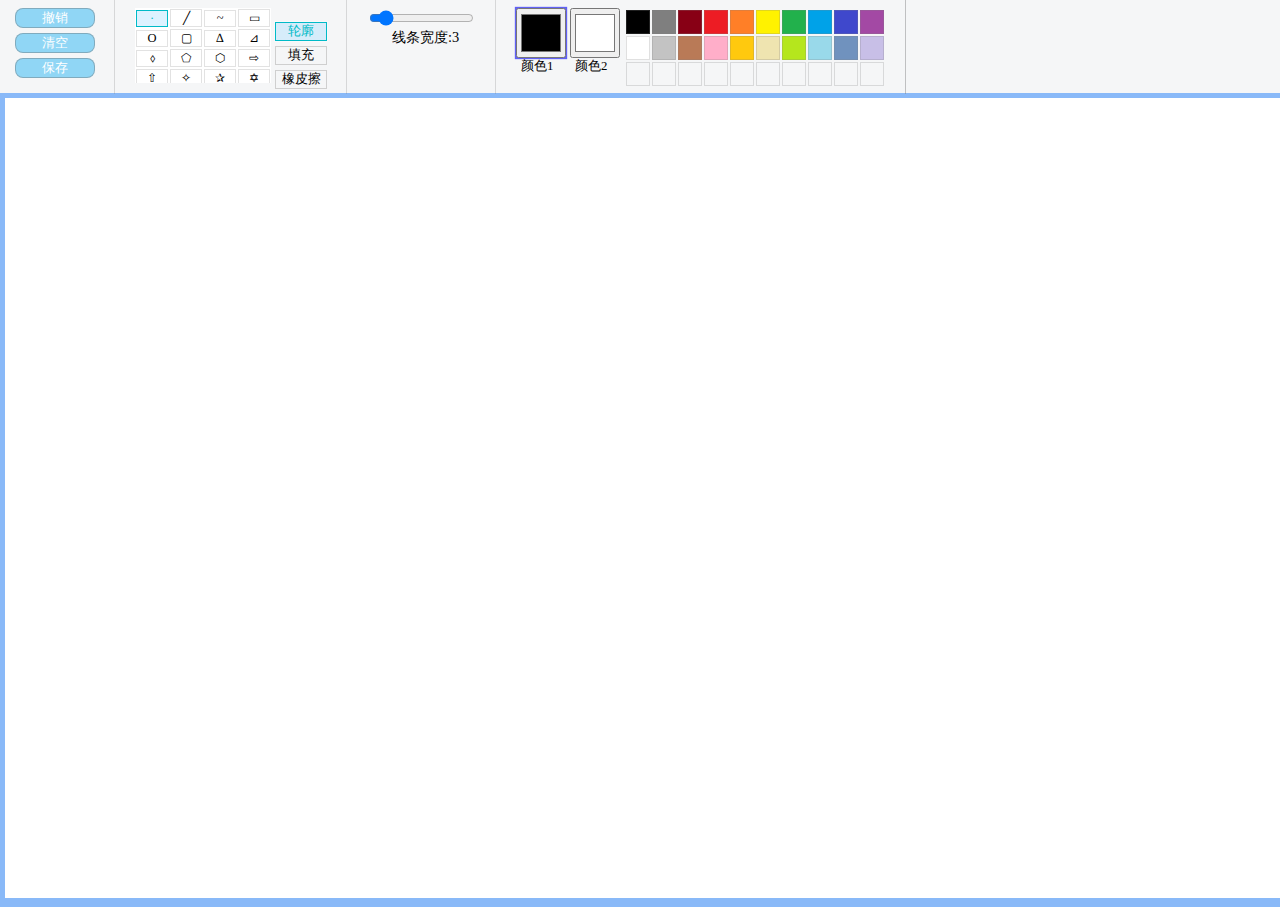
<file: paint_board.html>
<!DOCTYPE html>
<html lang="en">

<head>
    <meta charset="UTF-8">
    <meta http-equiv="X-UA-Compatible" content="IE=edge">
    <meta name="viewport" content="width=device-width, initial-scale=1.0">
    <title>Paint Board</title>
    <style>
        x* {
            background-color: rgba(0, 0, 0, 0.08);
            box-shadow: inset 0 0 1px red;
        }

        body {
            margin: 0;
        }

        .settings {
            width: 100%;
            height: 85px;
            background-color: #f5f6f7;
            display: flex;
            justify-content: left;
            padding-top: 8px;
            padding-left: 15px;
        }

        .settings * {
            cursor: pointer;
        }

        .settings>div {
            flex: 0 0 auto;
            display: inline-block;
            margin-right: 40px;
            height: 100%;
            position: relative;
            text-align: center;
        }

        .settings div:not(:last-child)::after {
            content: '|';
            color: transparent;
            border-right: 1px solid rgba(128, 128, 128, 0.26);
            height: 110%;
            right: -20px;
            top: -8px;
            position: absolute;
        }

        .tools {
            box-sizing: border-box;
        }

        .tools button {
            width: 80px;
            height: 20px;
            font-size: 0.8em;
            color: rgb(255, 255, 255);
            background-color: #51c2f39d;
            border: 1px solid rgba(100, 100, 100, 0.377);
            border-radius: 8px;
            display: block;
            margin-bottom: 5px;
            line-height: 70%;
            padding: 2px;
        }

        .shapes .penShape {
            display: inline-block;
            text-align: center;
            border-collapse: collapse;
            height: 75px;
            overflow-y: scroll;
        }

        .shapes .penShape td {
            font-size: 0.78em;
            background-color: #fff;
        }

        .shapes .penShape td span {
            display: inline-block;
            width: 30px;
            border: 1px solid rgba(128, 128, 128, 0.233);
        }

        .shapes input:checked+span {
            box-shadow: 0 0 1px 1px rgba(255, 255, 255, 0.342);
            background-color: rgba(161, 220, 255, 0.363);
            color: rgb(1, 186, 199);
            border: 1px solid rgb(1, 186, 199);
        }

        .shapes .shapeOptions {
            display: inline-block;
        }

        .shapes .shapeOptions span {
            width: 50px;
            font-size: 0.8em;
            display: block;
            border: 1px solid rgb(207, 207, 207);
        }

        .shapes .shapeOptions label:not(:last-child) span {
            margin-bottom: 5px;
        }

        .shapes .shapeOptions #eraserBlock {
            position: absolute;
            display: block;

        }

        .strokeWidth #strokeWidthSel {
            display: block;
            width: 105px;
        }

        .strokeWidth #strokeWidthSel+span {
            display: inline-block;
            padding-left: 8px;
            font-size: 0.9em;
        }

        .colors {
            vertical-align: middle;
            line-height: 80%;
        }

        .colors>div {
            display: inline-block;

        }

        .colors .areaA input {
            height: 50px;
            width: 50px;
            margin: 0;
            margin-bottom: 20px;
        }

        .colors .areaA label {
            position: relative;
            margin: 0;
            display: inline-block;
        }

        .colors .areaA label span {
            display: inline-block;
            position: absolute;
            font-size: 0.8em;
            top: 52px;
            left: 5px;
        }

        .colors .areaA label input:first-child:checked+input {
            box-shadow: 0 0 1px 1px rgb(97, 97, 245);
        }

        .colors .areaB .colorSelBlocks {
            display: inline-block;
            vertical-align: middle;
            margin: 0;
        }

        .colors .areaB .colorSelBlocks td {
            height: 20px;
            width: 20px;
            border: 1px rgba(128, 128, 128, 0.246) solid;
        }

        .colors .areaB .colorSelBlocks td:hover {
            border-radius: 2px;
            border: 1px white solid;
            box-shadow: 0 0 3px 0 rgba(12, 12, 12, 0.24);
        }

        button:hover,
        .shapes span:hover {
            border: 1px white solid;
            box-shadow: 0 0 3px 0 rgba(12, 12, 12, 0.24);
        }

        .info #note {
            color: gray;
            font-size: 15px;
            cursor: auto;
        }

        .paintBoard {
            background-color: rgb(137, 185, 248);
        }

        .paintBoard svg {
            background-color: #fff;
            margin: 5px;
        }
    </style>
</head>

<body>
    <div class="settings">
        <div class="tools">
            <button id="undoButton" title="CTRL+Z">撤销</button>
            <button id="clearButton" title="CTRL+L">清空</button>
            <button id="saveButton" title="CTRL+S">保存</button>
        </div>
        <div class="shapes">
            <table class="penShape">
                <tbody>
                    <tr>
                        <td><label><input type="radio" name="penShape" hidden class='penShapeSel' id="shapeDot"
                                    checked><span title="点"> · </span></label></td>
                        <td><label><input type="radio" name="penShape" hidden class='penShapeSel' id="shapeLine"><span
                                    title="直线">╱</span></label></td>
                        <td><label><input type="radio" name="penShape" hidden class='penShapeSel' id="shapeCurve"><span
                                    title="曲线">~</span></label></td>
                        <td><label><input type="radio" name="penShape" hidden class='penShapeSel' id="shapeRect"><span
                                    title="矩形">▭</span></label></td>
                    </tr>
                    <tr>
                        <td><label><input type="radio" name="penShape" hidden class='penShapeSel'
                                    id="shapeEllipse"><span title="椭圆">O</span></label></td>
                        <td> <label><input type="radio" name="penShape" hidden class='penShapeSel' id="roundRect"><span
                                    title="圆角矩形">▢</span></label></td>
                        <td><label><input type="radio" name="penShape" hidden class='penShapeSel' id="shapeTri"><span
                                    title="三角形">∆</span></label></td>
                        <td><label><input type="radio" name="penShape" hidden class='penShapeSel' id="shapeRt"><span
                                    title="直角三角形">⊿</span></label></td>
                    </tr>
                    <tr>
                        <td> <label><input type="radio" name="penShape" hidden class='penShapeSel'
                                    id="shapeDiamond"><span title="菱形">⬨</span></label></td>
                        <td> <label><input type="radio" name="penShape" hidden class='penShapeSel' id="pentagon"><span
                                    title="五边形">⬠</span></label></td>
                        <td> <label><input type="radio" name="penShape" hidden class='penShapeSel' id="hexagon"><span
                                    title="六边形">⬡</span></label></td>
                        <td> <label><input type="radio" name="penShape" hidden class='penShapeSel' id="arrowRight"><span
                                    title="左右箭头">⇨</span></label></td>
                    </tr>
                    <tr>
                        <td> <label><input type="radio" name="penShape" hidden class='penShapeSel' id="arrowUp"><span
                                    title="上下箭头">⇧</span></label></td>
                        <td> <label><input type="radio" name="penShape" hidden class='penShapeSel'
                                    id="FourAngleStar"><span title="四角星">✧</span></label></td>
                        <td> <label><input type="radio" name="penShape" hidden class='penShapeSel' id="Pentagram"><span
                                    title="五角星">✰</span></label></td>
                        <td> <label><input type="radio" name="penShape" hidden class='penShapeSel' id="Hexagram"><span
                                    title="六角星">✡</span></label></td>
                    </tr>
                    <tr>
                        <td> <label><input type="radio" name="penShape" hidden class='penShapeSel' id="Heart"><span
                                    title="心形">🤍</span></label></td>
                        <td> <label><input type="radio" name="penShape" hidden class='penShapeSel'
                                    id="MessageRect"><span title="方角对话框">🗨️</span></label></td>
                        <td> <label><input type="radio" name="penShape" hidden class='penShapeSel'
                                    id="MessageRound"><span title="圆角对话框">🗨︎</span></label></td>
                        <td> <label><input type="radio" name="penShape" hidden class='penShapeSel'
                                    id="MessageShape"><span title="锯齿对话框">🗯️</span></label></td>
                    </tr>
                </tbody>
            </table>
            <div class="shapeOptions">
                <label><input type="checkbox" id="strokeBlock" value='none' hidden checked> <span>轮廓</span></label>
                <label><input type="checkbox" id="fillBlock" value='none' hidden> <span>填充</span></label>
                <label><input type="radio" name="penShape" hidden class='penShapeSel'
                        id="eraser"><span>橡皮擦</span></label>
            </div>
        </div>
        <div class="strokeWidth">
            <input type="range" value="3" min="1" max="20" id="strokeWidthSel">
            <span>线条宽度:3</span>
        </div>
        <div class="colors">
            <div class="areaA">
                <label for="noFillColor">
                    <input type="radio" id="noFillColor" name="pen" value="none" checked hidden>
                    <input type="color" value="#000000" id="colorSel">
                    <span>颜色1</span>
                </label>
                <label for="fillColor">
                    <input type="radio" id="fillColor" name="pen" value="none" hidden>
                    <input type="color" value="#ffffff" id="bgcolorSel">
                    <span>颜色2</span>
                </label>
            </div>
            <div class="areaB">
                <table class="colorSelBlocks">
                    <tbody>
                        <tr class="colorSelRow1">
                            <td style="background-color: #000000" title="黑色"></td>
                            <td style="background-color: #7f7f7f" title="灰色-50%"></td>
                            <td style="background-color: #880015" title="深红色"></td>
                            <td style="background-color: #ed1c24" title="红色"></td>
                            <td style="background-color: #ff7f27" title="橙色"></td>
                            <td style="background-color: #fff200" title="黄色"></td>
                            <td style="background-color: #22b14c" title="绿色"></td>
                            <td style="background-color: #00a2e8" title="青绿"></td>
                            <td style="background-color: #3f48cc" title="靛青"></td>
                            <td style="background-color: #a349a4" title="紫色"></td>
                        </tr>
                        <tr class="colorSelRow2">
                            <td style="background-color: #ffffff" title="白色"></td>
                            <td style="background-color: #c3c3c3" title="灰色-25%"></td>
                            <td style="background-color: #b97a57" title="褐色"></td>
                            <td style="background-color: #ffaec9" title="玫瑰色"></td>
                            <td style="background-color: #ffc90e" title="金色"></td>
                            <td style="background-color: #efe4b0" title="浅黄色"></td>
                            <td style="background-color: #b5e61d" title="酸橙色"></td>
                            <td style="background-color: #99d9ea" title="淡青绿色"></td>
                            <td style="background-color: #7092be" title="蓝灰色"></td>
                            <td style="background-color: #c8bfe7" title="淡紫色"></td>
                        </tr>
                        <tr class="colorSelRow3">
                            <td style="background-color: transparent"></td>
                            <td style="background-color: transparent"></td>
                            <td style="background-color: transparent"></td>
                            <td style="background-color: transparent"></td>
                            <td style="background-color: transparent"></td>
                            <td style="background-color: transparent"></td>
                            <td style="background-color: transparent"></td>
                            <td style="background-color: transparent"></td>
                            <td style="background-color: transparent"></td>
                            <td style="background-color: transparent"></td>
                        </tr>
                    </tbody>
                </table>
            </div>
        </div>
        <div class="info">
            <p id="note"></p>
        </div>
    </div>
    <div class="paintBoard">
        <svg id="paintBoard" style="width:100%; height:800px"></svg>
        <span id="eraserBlock"
            style="top:0; left:0; width:3px; height:3px; position:absolute; border:2px solid grey; display: none"></span>
    </div>

    <script>
        strokeBlock.value = colorSel.value

        // 粗细描述
        strokeWidthSel.addEventListener('mousemove', e => {
            let strokeWidthText = document.querySelector('#strokeWidthSel + span')
            strokeWidthText.innerHTML = `线条宽度:${strokeWidthSel.value}`
        })

        // 颜色
        window.addEventListener('click', e => {
            // 颜色选择功能
            if (e.target.matches('.colorSelBlocks td')) {
                if (noFillColor.checked) {
                    colorSel.value = RGBtoHex(e.target.style.backgroundColor)
                }
                if (fillColor.checked) {
                    bgcolorSel.value = RGBtoHex(e.target.style.backgroundColor)
                }
                e.preventDefault()
            }
            if (e.target.matches('#colorSel')) {
                noFillColor.checked = true
            }
            if (e.target.matches('#bgcolorSel')) {
                fillColor.checked = true
            }

            // 描边填充选择功能
            if (fillBlock.checked) {
                fillBlock.value = bgcolorSel.value
            } else {
                fillBlock.value = 'none'
            }
            if (strokeBlock.checked) {
                strokeBlock.value = colorSel.value
            } else {
                strokeBlock.value = 'none'
            }
        })
        function RGBtoHex(color) {
            return '#' + color.slice(4, -1).split(', ').map(toHex).join('')
            function toHex(int) {
                let res = ''
                let map = ['a', 'b', 'c', 'd', 'e', 'f']
                let i = 1
                if (int < 10) {
                    return '0' + int
                } else if (int < 16) {
                    return '0' + map[int - 10]
                }

                while (int >= 16) {
                    let decDigit = int % 16
                    if (decDigit >= 10) {
                        res = map[decDigit - 10] + res
                    } else {
                        res = decDigit + res
                    }
                    int = (int - decDigit) / 16
                }
                if (int >= 10) {
                    res = map[int % 16 - 10] + res
                } else if (int > 0) {
                    res = int + res
                }
                return res
            }
        }

        // 清空 撤销 保存
        clearButton.addEventListener('click', clear)
        undoButton.addEventListener('click', undo)
        saveButton.addEventListener('click', save)
        window.addEventListener('keydown', e => {
            if (e.ctrlKey) {
                // 撤销
                if (e.code == 'KeyZ') {
                    undo(e)
                }
                // 清空
                if (e.code == 'KeyL') {
                    clear(e)
                    e.preventDefault()
                }
                if (e.code == 'KeyS') {
                    save(e)
                    e.preventDefault()
                }
            }
        })
        function undo(e) {
            let line = document.querySelector('path:last-child')
            svg.removeChild(line)
        }
        function save(e) {
            let anchor = document.createElement('a')
            let blob = new Blob([svg.outerHTML], { type: 'image/svg+xml' })
            let href = URL.createObjectURL(blob)
            anchor.href = href
            anchor.download = '画的画'
            anchor.click()
        }
        function clear(e) {
            svg.innerHTML = ''
            clickCount = 0
        }


        // 备注信息显示
        window.addEventListener('mousemove', e => {
            let n
            if (e.target.matches('#shapeRect + span') || e.target.matches('#roundRect + span')) {
                n = '配合 <kbd>shift<\/kbd> 可以画正方形'
            } else if (e.target.matches('#shapeEllipse + span')) {
                n = '配合 <kbd>shift<\/kbd> 可以画圆'
            } else if (e.target.matches('#shapeCurve + span')) {
                n = '画线确定初始点和结束点，画点确定控制点, <br>再画点确定三次贝塞尔曲线中点。'
            } else if (e.target == saveButton) {
                n = '<kbd>ctrl</kbd> + <kbd>s</kbd>'
            } else if (e.target == undoButton) {
                n = '<kbd>ctrl</kbd> + <kbd>z</kbd>'
            } else if (e.target == clearButton) {
                n = '<kbd>ctrl</kbd> + <kbd>l</kbd> 清空操作不可撤销!'
            } else if (shapeRect.checked || roundRect.checked) {
                n = '配合 <kbd>shift<\/kbd> 可以画正方形'
            } else if (shapeEllipse.checked) {
                n = '配合 <kbd>shift<\/kbd> 可以画圆'
            } else if (shapeCurve.checked) {
                n = '画线确定初始点和结束点，画点确定控制点, <br>再画点确定三次贝塞尔曲线中点。'
            } else {
                n = ''
            }
            note.innerHTML = n
        })

        // 禁止文本选中
        window.addEventListener('mousemove', e => {
            e.preventDefault()
        })

        // svg
        let svg = document.querySelector('svg')
        let line
        let clickCount = 0
        let lastX
        let lastY
        let endX
        let endY
        let controlX
        let controlY
        let centerX
        let centerY
        let initialX
        let initialY

        let dx = svg.getBoundingClientRect().x
        let dy = svg.getBoundingClientRect().y

        svg.addEventListener('mousedown', function (e) {
            e.preventDefault()

            if (!shapeCurve.checked) {
                clickCount = 0
            }
            if (clickCount == 0) {
                lastX = e.pageX - dx
                lastY = e.pageY - dy
            }

            line = elt('path', {
                d: `M ${lastX} ${lastY} L ${lastX} ${lastY}`,
                fill: fillBlock.value,
                stroke: strokeBlock.value,
                'stroke-width': strokeWidthSel.value,
                'stroke-linecap': 'square',
            })


            if (shapeDot.checked) {
                func = drawDot
            }
            if (shapeLine.checked) {
                func = drawLine
            }
            if (shapeRect.checked) {
                func = drawRect
            }
            if (shapeEllipse.checked) {
                func = drawEllipse
            }
            if (eraser.checked) {
                func = erase
            }
            if (roundRect.checked) {
                func = drawRoundRect
            }
            if (shapeTri.checked) {
                func = drawShapeTri
            }
            if (shapeRt.checked) {
                func = drawShapeRt
            }
            if (shapeDiamond.checked) {
                func = drawShapeDiamond
            }
            if (pentagon.checked) {
                func = drawPentagon
            }
            if (hexagon.checked) {
                func = drawHexagon
            }
            if (arrowRight.checked) {
                func = drawArrowRight
            }
            if (arrowUp.checked) {
                func = drawArrowUp
            }
            if (FourAngleStar.checked) {
                func = drawFourAngleStar
            }
            if (Pentagram.checked) {
                func = drawPentagram
            }
            if (Hexagram.checked) {
                func = drawHexagram
            }
            if (Heart.checked) {
                func = drawHeart
            }
            if (MessageRect.checked) {
                func = drawMessageRect
            }
            if (MessageRound.checked) {
                func = drawMessageRound
            }
            if (MessageShape.checked) {
                func = drawMessageShape
            }
            if (shapeCurve.checked) {
                if (clickCount == 0) {
                    func = drawLine
                    clickCount++
                } else if (clickCount == 1) {
                    let ex = document.querySelector('svg path:last-child')
                    svg.removeChild(ex)
                    func = drawQuadraticCurve
                    clickCount++
                } else if (clickCount == 2) {
                    let ex = document.querySelector('svg path:last-child')
                    svg.removeChild(ex)
                    func = drawCubeCurve
                    clickCount = 0
                }
            }

            window.addEventListener('mousemove', func)
            window.addEventListener('mouseup', function (e) {
                window.removeEventListener('mousemove', func)
            })

            function drawHeart(e) {
                let diffV = (e.pageY - dy - lastY) / 5
                let diffH = (e.pageX - dx - lastX) / 2
                let path = `
        M ${lastX + diffH} ${lastY + diffV * 1.8}
        Q ${lastX + diffH * 2} ${lastY} ${lastX + diffH * 2 - 10} ${lastY + diffV * 2}
        T ${lastX + diffH} ${lastY + diffV * 5}
        M ${lastX + diffH} ${lastY + diffV * 1.8}
        Q ${lastX} ${lastY} ${lastX + 10} ${lastY + diffV * 2}
        T ${lastX + diffH} ${lastY + diffV * 5}
      `
                line.setAttribute('d', path)
            }

            function drawMessageRect(e) {
                let diffH = (e.pageX - dx - lastX) / 6
                let diffV = (e.pageY - dy - lastY) / 7
                let path = `
        M ${lastX} ${lastY + diffV}
        Q ${lastX} ${lastY} ${lastX + diffH} ${lastY}
        H ${lastX + diffH * 5}
        Q ${lastX + diffH * 6} ${lastY} ${lastX + diffH * 6} ${lastY + diffV}
        V ${lastY + diffV * 5}
        Q ${lastX + diffH * 6} ${lastY + diffV * 6} ${lastX + diffH * 5} ${lastY + diffV * 6}
        L ${lastX + diffH * 4.5} ${lastY + diffV * 6.8}
        L ${lastX + diffH * 4} ${lastY + diffV * 6}
        H ${lastX + diffH}
        Q ${lastX} ${lastY + diffV * 6} ${lastX} ${lastY + diffV * 5}
        Z
      `
                line.setAttribute('d', path)
            }



            svg.appendChild(line)
        })

        function drawDot(e) {
            let path = line.getAttribute('d')
            path += `L ${e.pageX - dx} ${e.pageY - dy}`
            line.setAttribute('d', path)
            line.setAttribute('fill', 'none')
        }

        function drawLine(e) {
            endX = e.pageX - dx
            endY = e.pageY - dy
            let path = `M ${lastX} ${lastY} L ${e.pageX - dx} ${e.pageY - dy}`
            line.setAttribute('d', path)
        }

        function drawRect(e) {
            let path
            if (!e.shiftKey) {
                path = `M ${lastX} ${lastY} H ${e.pageX - dx} V ${e.pageY - dy} H ${lastX} V ${lastY}`
            } else { // 正方形 计算边长时需要考虑起点和终点横纵坐标的大小比较问题
                if ((e.pageX - dx - lastX) * (e.pageY - dy - lastY) < 0) {
                    path = `M ${lastX} ${lastY} H ${e.pageX - dx} V ${lastY - (e.pageX - dx - lastX)} H ${lastX} V ${lastY}`
                } else {
                    path = `M ${lastX} ${lastY} H ${e.pageX - dx} V ${lastY + (e.pageX - dx - lastX)} H ${lastX} V ${lastY}`
                }
            }
            line.setAttribute('d', path)
        }



        function drawRoundRect(e) {
            let r = 5
            let path = `
      M ${lastX} ${lastY + r}
      Q ${lastX} ${lastY} ${lastX + r} ${lastY}
      H ${e.pageX - dx - r}
      Q ${e.pageX - dx} ${lastY} ${e.pageX - dx} ${lastY + r}
      V ${e.pageY - dy - r}
      Q ${e.pageX - dx} ${e.pageY - dy} ${e.pageX - dx - r} ${e.pageY - dy}
      H ${lastX + r}
      Q ${lastX} ${e.pageY - dy} ${lastX} ${e.pageY - dy - r}
      Z
    `

            line.setAttribute('stroke-linecap', 'round')
            line.setAttribute('stroke-linejoin', 'round')
            drawRect(e)

        }

        function drawEllipse(e) {
            let rx = (e.pageX - dx - lastX) / 2
            let ry = (e.pageY - dx - lastY) / 2
            if (e.shiftKey) {
                ry = rx
            }
            let path = `M ${lastX} ${lastY}
            A ${rx} ${ry} 0 1 0 ${e.pageX - dx} ${e.pageY - dy}
            A ${rx} ${ry} 0 0 0 ${lastX} ${lastY}`
            line.setAttribute('d', path)
        }

        function drawQuadraticCurve(e) {
            controlX = e.pageX - dx
            controlY = e.pageY - dy
            let path = `M ${lastX} ${lastY} Q ${e.pageX - dx} ${e.pageY - dy} ${endX} ${endY}`
            line.setAttribute('d', path)
        }

        function drawCubeCurve(e) {
            let path = `M ${lastX} ${lastY} Q ${controlX} ${controlY} ${e.pageX - dx} ${e.pageY - dy} T ${endX} ${endY}`
            line.setAttribute('d', path)
        }
        function drawShapeTri(e) {
            let path
            path = `
      M ${(e.pageX - dx - lastX) / 2 + lastX} ${lastY}
      L ${lastX} ${e.pageY - dy}
      L ${e.pageX - dx} ${e.pageY - dy}
      Z`
            line.setAttribute('d', path)
        }
        function drawShapeRt(e) {
            let path
            path = `
      M ${lastX} ${lastY}
      L ${lastX} ${e.pageY - dy}
      L ${e.pageX - dx} ${e.pageY - dy}
      Z`
            line.setAttribute('d', path)
        }
        function drawShapeDiamond(e) {
            let path
            path = `
      M ${lastX} ${(e.pageY - dy - lastY) / 2 + lastY}
      L ${(e.pageX - dx - lastX) / 2 + lastX} ${lastY}
      L ${e.pageX - dx} ${(e.pageY - dy - lastY) / 2 + lastY}
      L ${(e.pageX - dx - lastX) / 2 + lastX} ${e.pageY - dy}
      Z
      `
            line.setAttribute('d', path)
        }
        function drawPentagon(e) {
            let path
            let topX = (e.pageX - dx - lastX) / 2 + lastX
            let edgeY = (e.pageY - dy - lastY) / 3 + lastY
            let midXL = (topX - lastX) / 3 + lastX
            let midXR = e.pageX - (topX - lastX) / 3
            path = `
      M ${topX} ${lastY}
      L ${e.pageX - dx} ${edgeY}
      L ${midXR} ${e.pageY - dy}
      L ${midXL} ${e.pageY - dy}
      L ${lastX} ${edgeY}
      Z
    `
            line.setAttribute('d', path)
        }
        function drawHexagon(e) {
            let path
            let diffH = (e.pageX - dx - lastX) / 2
            let diffV = (e.pageY - dy - lastY) / 4
            path = `
      M ${lastX + diffH} ${lastY}
      L ${e.pageX - dx} ${lastY + diffV}
      L ${e.pageX - dx} ${lastY + 3 * diffV}
      L ${lastX + diffH} ${e.pageY - dy}
      L ${lastX} ${lastY + 3 * diffV}
      L ${lastX} ${lastY + diffV}
      Z
    `
            line.setAttribute('d', path)
        }
        function drawFourAngleStar(e) {
            let diffH = (e.pageX - dx - lastX) / 6
            let diffV = (e.pageY - dy - lastY) / 6
            let path = `
        M ${lastX + diffH * 3} ${lastY}
        L ${lastX + diffH * 4} ${lastY + diffV * 2}
        L ${e.pageX - dx} ${lastY + diffV * 3}
        L ${lastX + diffH * 4} ${lastY + diffV * 4}
        L ${lastX + diffH * 3} ${e.pageY - dy}
        L ${lastX + diffH * 2} ${lastY + diffV * 4}
        L ${lastX} ${lastY + diffV * 3}
        L ${lastX + diffH * 2} ${lastY + diffV * 2}
        Z
      `
            line.setAttribute('d', path)
        }

        function drawPentagram(e) {
            let diffH = (e.pageX - dx - lastX) / 10
            let diffV = (e.pageY - dy - lastY) / 11
            let path = `
      M ${lastX + diffH * 5} ${lastY}
      L ${lastX + diffH * 6.5} ${lastY + diffV * 4}
      L ${lastX + diffH * 10} ${lastY + diffV * 4 + 1}
      L ${lastX + diffH * 7} ${lastY + diffV * 7}
      L ${lastX + diffH * 8} ${lastY + diffV * 11}
      L ${lastX + diffH * 5} ${lastY + diffV * 9}
      L ${lastX + diffH * 2} ${lastY + diffV * 11}
      L ${lastX + diffH * 3} ${lastY + diffV * 7}
      L ${lastX} ${lastY + diffV * 4 + 1}
      L ${lastX + diffH * 3.5} ${lastY + diffV * 4}
      Z
    `
            line.setAttribute('d', path)
        }

        function drawHexagram(e) {
            let diffH = (e.pageX - dx - lastX) / 6
            let diffV = (e.pageY - dy - lastY) / 4
            let path = `
      M ${lastX + diffH * 3} ${lastY}
      L ${lastX + diffH * 4} ${lastY + diffV}
      L ${lastX + diffH * 6} ${lastY + diffV + 0.5}
      L ${lastX + diffH * 5} ${lastY + diffV * 2}
      L ${lastX + diffH * 6} ${lastY + diffV * 3}
      L ${lastX + diffH * 4} ${lastY + diffV * 3 + 0.5}
      L ${lastX + diffH * 3} ${lastY + diffV * 4}
      L ${lastX + diffH * 2} ${lastY + diffV * 3 + 0.5}
      L ${lastX} ${lastY + diffV * 3}
      L ${lastX + diffH} ${lastY + diffV * 2}
      L ${lastX} ${lastY + diffV + 0.5}
      L ${lastX + diffH * 2} ${lastY + diffV}
      Z
    `
            line.setAttribute('d', path)
        }

        function drawArrowRight(e) {
            let diffH = (e.pageX - dx - lastX) / 2
            let diffV = (e.pageY - dy - lastY) / 4
            let path = `
      M ${lastX} ${lastY + diffV}
      L ${lastX + diffH} ${lastY + diffV}
      L ${lastX + diffH} ${lastY}
      L ${e.pageX - dx} ${lastY + 2 * diffV}
      L ${lastX + diffH} ${e.pageY - dy}
      L ${lastX + diffH} ${lastY + 3 * diffV}
      L ${lastX} ${lastY + 3 * diffV}
      Z
    `
            line.setAttribute('d', path)
        }

        function drawArrowUp(e) {
            let diffH = (e.pageX - dx - lastX) / 4
            let diffV = (e.pageY - dy - lastY) / 2
            let path = `
      M ${lastX + 2 * diffH} ${lastY}
      L ${e.pageX - dx} ${lastY + diffV}
      L ${e.pageX - diffH} ${lastY + diffV}
      L ${e.pageX - diffH} ${e.pageY - dy}
      L ${lastX + diffH} ${e.pageY - dy}
      L ${lastX + diffH} ${lastY + diffV}
      L ${lastX} ${lastY + diffV}
      Z
    `
            line.setAttribute('d', path)
        }


        function erase(e) {
            let path = line.getAttribute('d')
            path += `L ${e.pageX - dx} ${e.pageY - dy}`
            line.setAttribute('d', path)
            line.setAttribute('fill', 'none')
            line.setAttribute('stroke', 'white')
        }

        function elt(tagName, attrs = {}, ...children) {
            let node = document.createElementNS('http://www.w3.org/2000/svg', tagName)
            for (let key in attrs) {
                let val = attrs[key]
                node.setAttribute(key, val)
            }
            for (let child of children) {
                if (typeof child == 'string') {
                    child = document.createTextNode(child)
                } else {
                    child = document.createElementNode(child)
                }
                node.appendChild(child)
            }
            return node
        }

    </script>
</body>

</html>
</file>
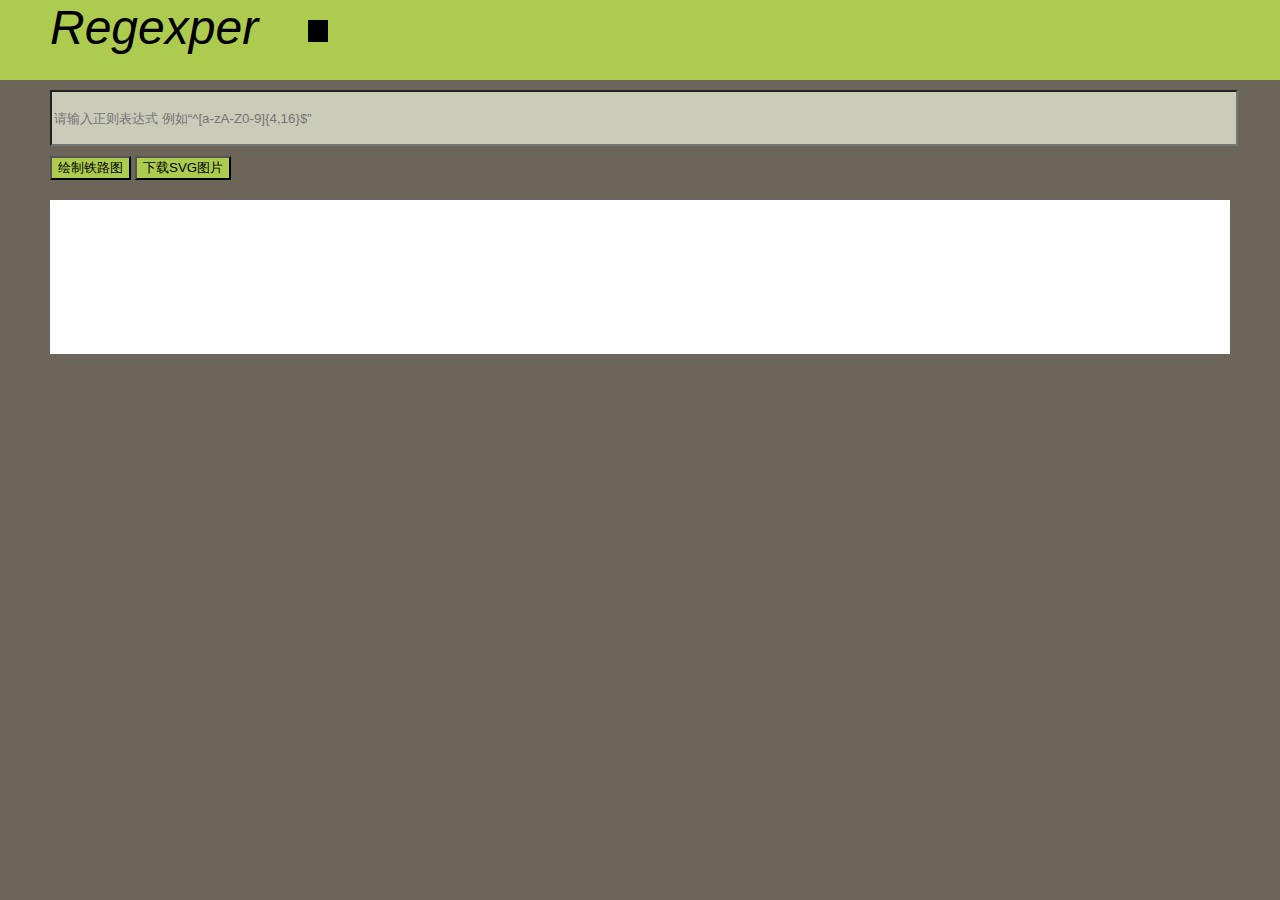
<file: regex_graph.html>
<!DOCTYPE html>
<html lang="en">

<head>
    <meta charset="UTF-8">
    <meta http-equiv="X-UA-Compatible" content="IE=edge">
    <meta name="viewport" content="width=device-width, initial-scale=1.0">
    <title>RegExp-Graph</title>
    <style>
        body {
            background-color: #6b6659;
            margin: 0;
            display: flex;
            flex-direction: column;
            row-gap: 10px;
        }

        .title {
            background-color: #adcb4f;
            height: 80px;
            padding: 0 50px;
            font-size: 3em;
            font-family: Impact, Haettenschweiler, 'Arial Narrow Bold', sans-serif;
            font-style: italic;
        }

        .title #info {
            margin: 20px 50px;
            height: 50px;
            vertical-align: middle;
            background-color: rgb(0, 0, 0);
            color: #adcb4f;
            padding: 0 10px;
            font-size: 20px;
            font-style: normal;
        }

        .userInput {
            margin: 0 50px;
            height: 100px;
            vertical-align: middle;
        }

        .userInput #regInput {
            width: 100%;
            height: 50%;
            background-color: #cbcbba;
            display: block;
        }

        #regInputButton,
        #downloadButton {
            margin-top: 10px;
            background-color: #adcb4f;
        }

        .resultPre {
            margin: 0 50px;
            background-color: #fff;
            text-align: center;
            overflow-x: scroll;
        }
    </style>
</head>

<body>
    <div class="title">
        <span id="title">Regexper</span>
        <span id='info'></span>
    </div>
    <div class="userInput">
        <label><input type="text" id="regInput" placeholder="请输入正则表达式 例如“^[a-zA-Z0-9]{4,16}$”" value=""></label>
        <button id="regInputButton">绘制铁路图</button>
        <button id="downloadButton">下载SVG图片</button>
    </div>
    <div class="resultPre">
        <svg version="1.1" baseProfile="full" xmlns="http://www.w3.org/2000/svg"></svg>
    </div>
</body>
<script>
    regInput.addEventListener('input', draw)
    regInputButton.addEventListener('click', draw)
    window.addEventListener('load', draw)


    // 下载
    downloadButton.addEventListener('click', e => {
        let blob = new Blob(
            [svg.outerHTML],
            { type: 'image/svg+xml' }
        )
        let anchor = document.createElement('a')
        let href = URL.createObjectURL(blob)
        anchor.setAttribute('href', href)
        anchor.download = '正则铁路图'
        anchor.click()
    })

    //画图
    let gp = 10
    let svg = document.querySelector('svg')
    let keyword

    function draw() {
        let svg = document.querySelector('svg')
        svg.innerHTML = ''
        let input = regInput.value
        if (input == '') {
            return
        }
        try {
            let regNode = parseRegularExpression(input)
            let graph = createRegularExpressionGraph(regNode)
            svg.setAttribute('width', graph.width)
            svg.setAttribute('height', graph.height)
            info.innerHTML = ''
        } catch (e) {
            if (e instanceof TypeError) {
                svg.innerHTML = ''
                info.innerHTML = '请输入正确的正则表达式~'
            } else {
                info.innerHTML = ''
                throw e
            }
        }
    }

    function elt(tagName, attrs = {}, ...children) {
        let el = document.createElementNS("http://www.w3.org/2000/svg", tagName)
        for (let key in attrs) {
            el.setAttribute(key, attrs[key])
        }
        for (let child of children) {
            if (typeof child == 'string') {
                child = document.createTextNode(child)
            }
            el.appendChild(child)
        }
        svg.appendChild(el)
        return el
    }
    function add(x, y) {
        return x + y
    }
    function max(x, y) {
        return Math.max(x, y)
    }
    function createGraph(node) {
        if (node.type == 'Character') {
            return createCharacterGraph(node)
        }
        if (node.type == 'CharacterClass') {
            return createCharacterClassGraph(node)
        }
        if (node.type == 'CharacterRange') {
            return createCharacterRangeGraph(node)
        }
        if (node.type == 'Branch') {
            return createBranchGraph(node)
        }
        if (node.type == 'CaptureGroup') {
            return createCaptureGroupGraph(node)
        }
        if (node.type == 'Quantifier') {
            return createQuantifierGraph(node)
        }
        if (node.type == 'Regular Expresstion') {
            return createRegularExpressionGraph(node)
        }
        if (node.type == 'Escape') {
            return createExcapeGraph(node)
        }
        if (node.type == 'Dot') {
            return createDotGraph(node)
        }
        return createBranchesGraph(node)
    }
    function createDotGraph(node) {
        let text = elt('text', {
            'dominant-baseline': 'text-before-edge',
        }, 'any character')
        let textBox = text.getBBox()
        let width = textBox.width + 2 * gp
        let height = textBox.height + 2 * gp
        let group = elt('rect', {
            width,
            height,
            fill: '#bada55',
            rx: '10',
            ry: '10',
        })
        text.setAttribute('x', gp)
        text.setAttribute('y', gp)

        let g = elt('g', {}, group, text)
        let gBox = g.getBBox()

        return {
            g,
            width: gBox.width,
            height: gBox.height,
        }
    }
    function createCharacterGraph(node) {
        let text = elt('text', {
            'dominant-baseline': 'text-before-edge',
            x: gp / 2,
            y: gp / 2,
        }, node.value)
        let textBox = text.getBBox()
        let rect = elt('rect', {
            width: textBox.width + gp,
            height: textBox.height + gp,
            fill: '#dae9e5',
            rx: 10,
        })

        let g = elt('g', {}, rect, text)
        let gBox = g.getBBox()
        return {
            g,
            width: gBox.width,
            height: gBox.height,
        }
    }

    function createCharacterClassGraph(node) {
        if (node.revert) {
            keyword = 'none of'
        } else {
            keyword = 'one of'
        }

        let map = {}
        elements = node.elements.filter(nonRepeat) // 去重
        function nonRepeat(el) {
            let key = el.raw
            if (map[key] === undefined) {
                map[key] = true
                return true
            }
            return false
        }

        let graphs = elements.map(createGraph)
        let height = graphs.map(it => it.height).reduce(add) + (graphs.length + 1) * gp
        let width = graphs.map(it => it.width).reduce(max) + 2 * gp
        let group = elt('rect', {
            height,
            width,
            fill: '#cbcbba',
            rx: '10',
            ry: '10',
            y: 1.5 * gp,
        })
        let g = elt('g')
        g.appendChild(group)

        let move = gp
        graphs.forEach(graph => {
            graph.g.setAttribute('transform', `translate(${(width - graph.width) / 2}, ${move + 1.5 * gp})`)
            g.appendChild(graph.g)
            move += graph.height + gp
        })

        let rect = elt('rect', {
            height: height + 3 * gp,
            width: width,
            fill: 'none',
        })
        g.appendChild(rect)

        let groupInfo = elt('text', {
            'dominant-baseline': 'text-before-edge',
            y: gp / 3,
            'font-size': '12'
        }, keyword)
        g.appendChild(groupInfo)

        let gBOX = g.getBBox()

        return {
            g,
            width: gBOX.width,
            height: gBOX.height
        }

    }
    function createCharacterRangeGraph(node) {
        let startNode = { value: node.startCharacter }
        let startGraph = createCharacterGraph(startNode)
        let endNode = { value: node.endCharacter }
        let endGraph = createCharacterGraph(endNode)
        let width = startGraph.width + endGraph.width + 2 * gp
        let height = max(startGraph.height, endGraph.height)

        let group = elt('rect', {
            width,
            height,
            fill: '#cbcbba',
            rx: 10,
        })

        let line = elt('line', {
            x1: startGraph.width + 0.5 * gp,
            y1: height / 2,
            x2: startGraph.width + 1.5 * gp,
            y2: height / 2,
            fill: 'none',
            stroke: 'black',
            'stroke-width': '2',
        })

        endGraph.g.setAttribute('style', `transform:translate(${width - endGraph.width}px, 0`)


        let g = elt('g', {}, group, startGraph.g, endGraph.g, line)
        let gBox = g.getBBox()
        return {
            g,
            width: gBox.width,
            height: gBox.height,
        }
    }
    function createBranchGraph(node) {
        let g = elt('g')
        let wordStart = {
            width: 0,
        }
        let wordEnd = {
            width: 0,
        }
        let graphs = node.elements.map(createGraph)
        let height = graphs.map(it => it.height).reduce(max) + 2 * gp
        let width = graphs.map(it => it.width).reduce(add) + (graphs.length + 1) * gp
        if (node.wordStart) {
            wordStart = createAssertion(node, 'Start of line')
            for (let child of wordStart.g.children) {
                child.setAttribute('style', `transform: translateY(${(height - wordStart.height) / 2}px)`)
            }
            g.appendChild(wordStart.g)
            width += wordStart.width
        }
        if (node.wordEnd) {
            wordEnd = createAssertion(node, 'End of line')
            for (let child of wordEnd.g.children) {
                child.setAttribute('style', `transform: translate(${width}px, ${(height - wordEnd.height) / 2}px)`)
            }
            g.appendChild(wordEnd.g)
        }
        width += wordEnd.width
        let group = elt('rect', {
            width,
            height,
            fill: 'none'
        })

        g.appendChild(group)

        let move = 0
        graphs.forEach(graph => {
            graph.g.setAttribute('transform', `translate(${wordStart.width + move + gp}, ${(height - graph.height) / 2})`)
            let line = elt('path', {
                'stroke-width': 2,
                d: `M ${wordStart.width + move} ${height / 2}
            H ${wordStart.width + move + gp}
            M ${width - gp - wordEnd.width} ${height / 2}
            H ${width - wordEnd.width}`,
                'stroke': 'black',
            })
            g.appendChild(line)
            g.appendChild(graph.g)
            move += graph.width + gp
        })

        let gBox = g.getBBox()
        return {
            g,
            width: gBox.width,
            height: gBox.height
        }
    }
    function createBranchesGraph(node) {
        let graphs = node.map(createGraph)
        let width = graphs.map(it => it.width).reduce(max) + 4 * gp
        let height = graphs.map(it => it.height).reduce(add) + (graphs.length + 1) * gp
        let group = elt('rect', {
            height,
            width,
            fill: 'none'
        })
        let g = elt('g')
        g.appendChild(group)

        let move = gp
        graphs.forEach(graph => {
            let x = (width - graph.width) / 2
            graph.g.setAttribute('transform', `translate(${x},${move})`)
            g.appendChild(graph.g)

            let y = move + graph.height / 2
            let line = elt('path', {
                d: `
            M ${x} ${y}
            H ${2 * gp}
            C ${gp} ${y} ${gp} ${height / 2} ${0} ${height / 2}
            M ${width - x} ${y}
            H ${width - 2 * gp}
            C ${width - gp} ${y} ${width - gp} ${height / 2} ${width} ${height / 2}
          `,
                fill: 'none',
                stroke: 'black',
                'stroke-width': '2',
            })
            g.appendChild(line)
            move += graph.height + gp
        })

        let gBox = g.getBBox()
        return {
            g,
            width: gBox.width,
            height: gBox.height,
        }
    }
    function createCaptureGroupGraph(node) {
        let graph = createGraph(node.branches)
        let group = elt('rect', {
            width: graph.width,
            height: graph.height + 2 * gp,
            fill: 'none',
        })
        graph.g.setAttribute('transform', `translate(0, ${gp})`)
        let g = elt('g')
        g.appendChild(group)
        g.appendChild(graph.g)

        if (node.groupIndex > 0) {         // 给捕获分组加虚框
            let dashBorder = elt('path', {
                d: `
            M 0 ${gp * 1.7}
            H ${graph.width}
            V ${graph.height}
            H 0
            V ${gp * 1.7}
          `,
                fill: 'none',
                stroke: 'grey',
                'stroke-width': '2',
                'stroke-dasharray': '10 5',
            })
            g.appendChild(dashBorder)

            let info = `Group #${node.groupIndex}` // 添加分组信息
            if (node.groupName !== '') {
                info += ' ' + node.groupName
            }
            let groupInfo = elt('text', {
                'dominant-baseline': 'text-before-edge',
                'style': 'color: white',
                'font-size': '12'
            }, info)
            g.appendChild(groupInfo)

            let infoBox = groupInfo.getBBox()
            if (infoBox.width > graph.width) {     // 分组名称超过虚框长度的话 补足右边缺少的连接线
                let fillLine = elt('path', {
                    d: `
              M ${graph.width} ${(graph.height + 2 * gp) / 2}
              H ${infoBox.width}
            `,
                    fill: 'none',
                    stroke: 'black',
                    'stroke-width': '2',
                })
                g.appendChild(fillLine)
            }
        }

        let gBox = g.getBBox()
        return {
            g,
            width: gBox.width,
            height: gBox.height,
        }
    }
    function createQuantifierGraph(node) {
        let graph = createGraph(node.element)
        let width = graph.width + 4 * gp
        let height = graph.height + 2 * gp
        let group = elt('rect', {
            width,
            height,
            fill: 'none',
            y: 1.5 * gp,
        })
        let g = elt('g')
        g.appendChild(group)
        graph.g.setAttribute('transform', `translate(${2 * gp}, ${2.5 * gp})`)
        g.appendChild(graph.g)

        let line = elt('path', {
            d: `
        M ${2 * gp} ${height / 2 + 1.5 * gp}
        H 0
        M ${width - 2 * gp} ${height / 2 + 1.5 * gp}
        H ${width}
        `,
            fill: 'none',
            stroke: 'black',
            'stroke-width': '2',
        })
        g.appendChild(line)

        let rect = elt('rect', { // 预留文字空间的外框
            width,
            height: height + 3 * gp,
            fill: 'none',
        })
        g.appendChild(rect)

        if (node.min == 0) {
            let skipLine = elt('path', {
                d: `
            M 0 ${height / 2 + 1.5 * gp}
            A ${gp} ${gp} 0 0 0 ${gp} ${height / 2 + 0.5 * gp}
            V ${2.5 * gp}
            A ${gp} ${gp} 0 0 1 ${2 * gp} ${1.5 * gp}
            H ${width - 2 * gp}
            A ${gp} ${gp} 0 0 1 ${width - gp} ${2.5 * gp}
            V ${height / 2 + 0.5 * gp}
            A ${gp} ${gp} 0 0 0 ${width} ${height / 2 + 1.5 * gp}
          `,
                fill: 'none',
                stroke: 'black',
                'stroke-width': '2',
            })
            g.appendChild(skipLine)
            let skipText = elt('text', {
                fill: "black",
                'font-size': '12',
                'dominant-baseline': 'text-before-edge',
            }, 'skip~')
            g.appendChild(skipText)
        }
        if (node.max > 1) {
            let repeatLine = elt('path', {
                d: `
            M ${2 * gp} ${height / 2 + 1.5 * gp}
            A ${gp} ${gp} 0 0 0 ${gp} ${height / 2 + 2.5 * gp}
            V ${height + 0.5 * gp}
            A ${gp} ${gp} 0 0 0 ${2 * gp} ${height + 1.5 * gp}
            H ${width - 2 * gp}
            A ${gp} ${gp} 0 0 0 ${width - gp} ${height + 0.5 * gp}
            V ${height / 2 + 2.5 * gp}
            A ${gp} ${gp} 0 0 0 ${width - 2 * gp} ${height / 2 + 1.5 * gp}
          `,
                fill: 'none',
                stroke: 'black',
                'stroke-width': '2',
            })
            g.appendChild(repeatLine)

            let repeatNum = ''                // 显示重复次数
            if (node.min == node.max) {
                repeatNum = `repeat: ${node.min}`
            } else if (node.min > 2) {
                repeatNum += `min: ${node.min - 1} max: ${node.max - 1}`
            } else {
                repeatNum += `max: ${node.max - 1}`
            }
            let repeatText = elt('text', {
                y: height + 3 * gp,
                fill: "black",
                'font-size': '12',
                'dominant-baseline': 'text-after-edge',
            }, repeatNum)
            g.appendChild(repeatText)

            let repTextBox = repeatText.getBBox()
            if (repTextBox.width > width) {        // 文字内容过长时，补足断开的铁轨。
                let fillLine = elt('path', {
                    d: `
              M ${width} ${(height + 3 * gp) / 2}
              H ${repTextBox.width + 2 * gp}
            `,
                    fill: 'none',
                    stroke: 'black',
                    'stroke-width': '2',
                })
                g.appendChild(fillLine)
            }
        }

        let gBox = g.getBBox()
        return {
            g,
            width: gBox.width,
            height: gBox.height,
        }
    }
    function createExcapeGraph(node) {
        let keywords = ["w", "W", "s", "S", "d", "D", "b", "B"]
        if (keywords.includes(node.value)) {
            let keyword = ''
            if (node.value == 'w')
                keyword = 'word'
            if (node.value == 'W')
                keyword = 'non-word'
            if (node.value == 'd')
                keyword = 'digit'
            if (node.value == 'D')
                keyword = 'non-digit'
            if (node.value == 'b')
                keyword = 'word boundary'
            if (node.value == 'B')
                keyword = 'non-word boundary'
            if (node.value == 's')
                keyword = 'white space'
            if (node.value == 'S')
                keyword = 'non-white space'
            let text = elt('text', {
                'dominant-baseline': 'text-before-edge',
            }, keyword)
            let textBox = text.getBBox()
            let width = textBox.width + 2 * gp
            let height = textBox.height + 2 * gp
            let group = elt('rect', {
                width,
                height,
                fill: '#bada55',
                rx: '10',
                ry: '10',
            })
            text.setAttribute('x', gp)
            text.setAttribute('y', gp)

            let g = elt('g', {}, group, text)
            let gBox = g.getBBox()

            return {
                g,
                width: gBox.width,
                height: gBox.height,
            }
        }
        return createCharacterGraph({ value: node.value })
    }
    function createRegularExpressionGraph(node) {

        let graph = createGraph(node.branches)
        let width = graph.width + 2 * gp
        let height = graph.height + 2 * gp
        let group = elt('rect', {
            width,
            height,
            fill: 'none',
        })
        let g = elt('g')
        g.appendChild(group)
        graph.g.setAttribute('transform', `translate(${gp}, ${gp})`)
        g.appendChild(graph.g)
        let startDot = elt('circle', {
            'cx': gp / 2,
            'cy': height / 2,
            r: gp / 2 - 1,
            fill: 'white',
            stroke: 'grey',
            'stroke-width': '2'
        })
        let endDot = elt('circle', {
            'cx': width - gp / 2,
            'cy': height / 2,
            r: gp / 2 - 1,
            fill: 'white',
            stroke: 'grey',
            'stroke-width': '2'
        })
        g.appendChild(startDot)
        g.appendChild(endDot)

        let gBox = g.getBBox()
        return {
            g,
            width: gBox.width,
            height: gBox.height,
        }
    }
    function createAssertion(node, keyword) {
        let text = elt('text', {
            'dominant-baseline': 'text-before-edge',
            fill: 'white',
        }, keyword)
        let textBox = text.getBBox()
        let width = textBox.width + 2 * gp
        let height = textBox.height + 2 * gp
        let group = elt('rect', {
            width,
            height,
            fill: '#6b6659',
            rx: '10',
            ry: '10',
        })
        text.setAttribute('x', gp)
        text.setAttribute('y', gp)

        let g = elt('g', {}, group, text)
        let gBox = g.getBBox()

        return {
            g,
            width: gBox.width,
            height: gBox.height,
        }
    }


    // 将字符串解析为正则表达式
    let i = 0
    let str
    let groupIndex = 1

    function parsePart() {
        if (str[i] == '[') {
            return parseCharacterClass()
        }
        if (str[i] == '*' || str[i] == '?' || str[i] == '+' || str[i] == '{') {
            return parseQuantifier()
        }
        if (str[i] == '(') {
            return parseCaptureGroup()
        }
        if (str[i] == '\\') {
            return parseEscape()
        }
        if (str[i] == '.') {
            return parseDot()
        }
        return parseCharacter()
    }

    function parseCharacter(n = Infinity) {
        let keywords = ['\\', '{', '}', '(', ')', '[', ']', '^', '*', '?', '+', '.', '|', '-', '$']
        let node = {
            type: 'Character',
            start: i,
            end: i + 1,
            raw: str[i],
            value: str[i],
        }

        if (keywords.includes(str[i])) {
            node = parsePart()
        } else {
            while (!keywords.includes(str[i]) && str[i] && n > 0) {
                i++
                n--
            }
            node.end = i
            node.raw = str.slice(node.start, node.end)
            node.value = str.slice(node.start, node.end)
            return node
        }
    }

    function parseDot() {
        let node = {
            type: 'Dot',
            start: i,
            end: i + 1,
            value: 'anycharacter',
            raw: '.'
        }
        i++ // skip .
        return node
    }

    function parseCharacterClass() {
        let map = []      //用以去重
        let node = {
            type: 'CharacterClass',
            start: i,
            end: 1,
            raw: '',
            revert: false,
            elements: []
        }
        i++ //skip [
        if (str[i] == '^') {
            node.revert = true
            i++
        }
        while (str[i] != ']' && str[i] !== undefined) {
            if (str[i] == '\\') {
                char = parseEscape()
            } else {
                char = parseCharacter(1)
            }
            if (str[i] == '-') {
                i++
                if (str[i] == ']') {
                    node.elements.push(char)
                    i--
                    char = parseCharacter()
                    node.elements.push(char)
                    break
                } else {
                    let char2 = parseCharacter(1)
                    let rangeNode = {
                        type: 'CharacterRange',
                        start: char.start,
                        startCharacter: char.value,
                        end: char2.end,
                        endCharacter: char2.value,
                        raw: str.slice(char.start, char2.end),
                    }
                    node.elements.push(rangeNode)
                }
            } else {
                node.elements.push(char)
            }
        }
        i++ // skip ]
        node.end = i
        node.raw = str.slice(node.start, node.end)
        return node
    }

    function parseQuantifier() {
        let node = {
            type: 'Quantifier',
            start: i,
            end: 1,
            raw: '',
            min: 0,
            max: 1,
            element: null, //放重复的内容
            greedy: true,
        }
        if (str[i] == '*') {
            node.max = Infinity
            i++
        } else if (str[i] == '?') {
            i++
        } else if (str[i] == '+') {
            i++
            node.min = 1
            node.max = Infinity
        } else {
            i++ // skip {
            node.min = parseInteger()
            if (str[i] == '}') {
                node.max = node.min
            } else {
                i++ // skip ,
                if (str[i] == '}') {
                    node.max = Infinity
                } else {
                    node.max = parseInteger()
                }
            }
            i++ //skip}
        }

        if (str[i] == '?') {
            node.greedy = false
            i++
        }
        node.end = i
        node.raw = str.slice(node.start, node.end)

        return node
    }

    function parseInteger() {
        let numStr = ''
        while (str[i] <= '9' && str[i] >= '0') {
            numStr += str[i]
            i++
        }
        if (str[i] == '.') {
            i++ //skip .
            while (str[i] <= '9' && str[i] >= '0') {
                i++
            }
        }
        return parseInt(numStr)
    }

    function parseBranch() {
        let node = {
            type: 'Branch',
            start: i,
            end: 1,
            raw: '',
            elements: [],
            wordStart: false,
            wordEnd: false,
        }
        if (str[i] == '^') {
            node.wordStart = true
            i++
        }
        while (str[i]) {
            let part = parsePart()
            if (part.type == 'Quantifier') {
                let prev = node.elements.pop()
                if (prev.type == 'Character') {
                    let repeatChar = {
                        type: 'Character',
                        start: prev.end - 1,
                        end: prev.end,
                        raw: str[prev.end - 1],
                        value: str[prev.end - 1],
                    }
                    if (prev.raw.length > 1) {
                        prev.end = prev.end - 1
                        prev.raw = prev.raw.slice(0, -1)
                        prev.value = prev.raw
                        node.elements.push(prev)
                    }
                    part = {
                        type: 'Quantifier',
                        start: repeatChar.start,
                        end: part.end,
                        raw: str.slice(repeatChar.start, part.end),
                        greedy: part.greedy,
                        min: part.min,
                        max: part.max,
                        element: repeatChar,
                    }
                } else {
                    part = {
                        type: 'Quantifier',
                        start: prev.start,
                        end: part.end,
                        raw: str.slice(prev.start, part.end),
                        value: str.slice(prev.start, prev.end),
                        min: part.min,
                        max: part.max,
                        element: prev,
                    }
                }
            }
            node.elements.push(part)
            if (str[i] == '$') {
                node.wordEnd = true
                i++
            }
            if (str[i] == '|' || str[i] == undefined || str[i] == ')' || str[i] == undefined) {
                break
            }
        }
        node.end = i
        node.raw = str.slice(node.start, node.end)
        return node
    }

    function parseBranches() {
        let nodes = []
        while (true) {
            if (str[i] == '|') {
                i++ // skip |
            }
            nodes.push(parseBranch())
            if (str[i] == undefined || str[i] == ')') {
                break
            }
        }
        return nodes
    }

    function parseCaptureGroup() {
        let node = {
            type: 'CaptureGroup',
            start: i,
            end: 1,
            raw: '',
            groupIndex: 0,
            groupName: '',
            assertion: false,
            positive: true,
            lookahead: true,
            branches: [],
        }

        i++ //skip (
        if (str[i] == '?') {
            i++ // skip ?
            if (str[i] == ':') {                      // 非捕获分组
                i++ // skip :
            } else if (str[i] == '=') {               // 正向预测断言
                node.assertion = true
                node.lookahead = true
                node.positive = true
                i++ // skip =
            } else if (str[i] == '!') {               // 负向预测断言
                node.assertion = true
                node.lookahead = true
                node.positive = false
                i++ // skip !
            } else if (str[i] == '<') {               // 具名分组或回顾断言
                i++ // skip <
                if (str[i] == '=') {                        // 正向回顾断言
                    node.assertion = true
                    node.lookahead = false
                    node.positive = true
                    i++ // skip =
                } else if (str[i] == '!') {                // 负向回顾断言
                    node.assertion = true
                    node.lookahead = false
                    node.positive = false
                    i++ // skip !
                } else {                                    // 具名分组
                    node.groupIndex = groupIndex++
                    node.groupName = parseGroupName()
                }
            }
        } else {
            node.groupIndex = groupIndex++
        }
        if (str[i] !== ')') {
            node.branches = parseBranches()
        } else {
            node.end = node.start
        }

        i++ //skip )

        node.end = i
        node.raw = str.slice(node.start, node.end)
        return node
    }

    function parseGroupName() {
        let nameStr = ''
        while (str[i] !== '>' && str[i] !== undefined) {
            nameStr += str[i]
            i++
        }
        i++ //skip >
        return nameStr
    }

    function parseEscape() {
        let node = {
            type: 'Escape',
            start: i,
            end: 1,
            value: '',
            raw: '',
        }
        i++ // skip \
        if (str[i] == '\\') {
            node.value = '\\'
        } else {
            node.value = str[i]
        }
        i++
        node.end = i
        node.raw = str.slice(node.start, node.end)
        return node
    }

    function parsePattern() {
        let node = {
            type: 'Regular Expresstion',
            branches: parseBranches(),
        }
        return node
    }

    function parseRegularExpression(input) {
        str = input
        i = 0
        groupIndex = 1
        return parsePattern()
    }

</script>

</html>
</file>
